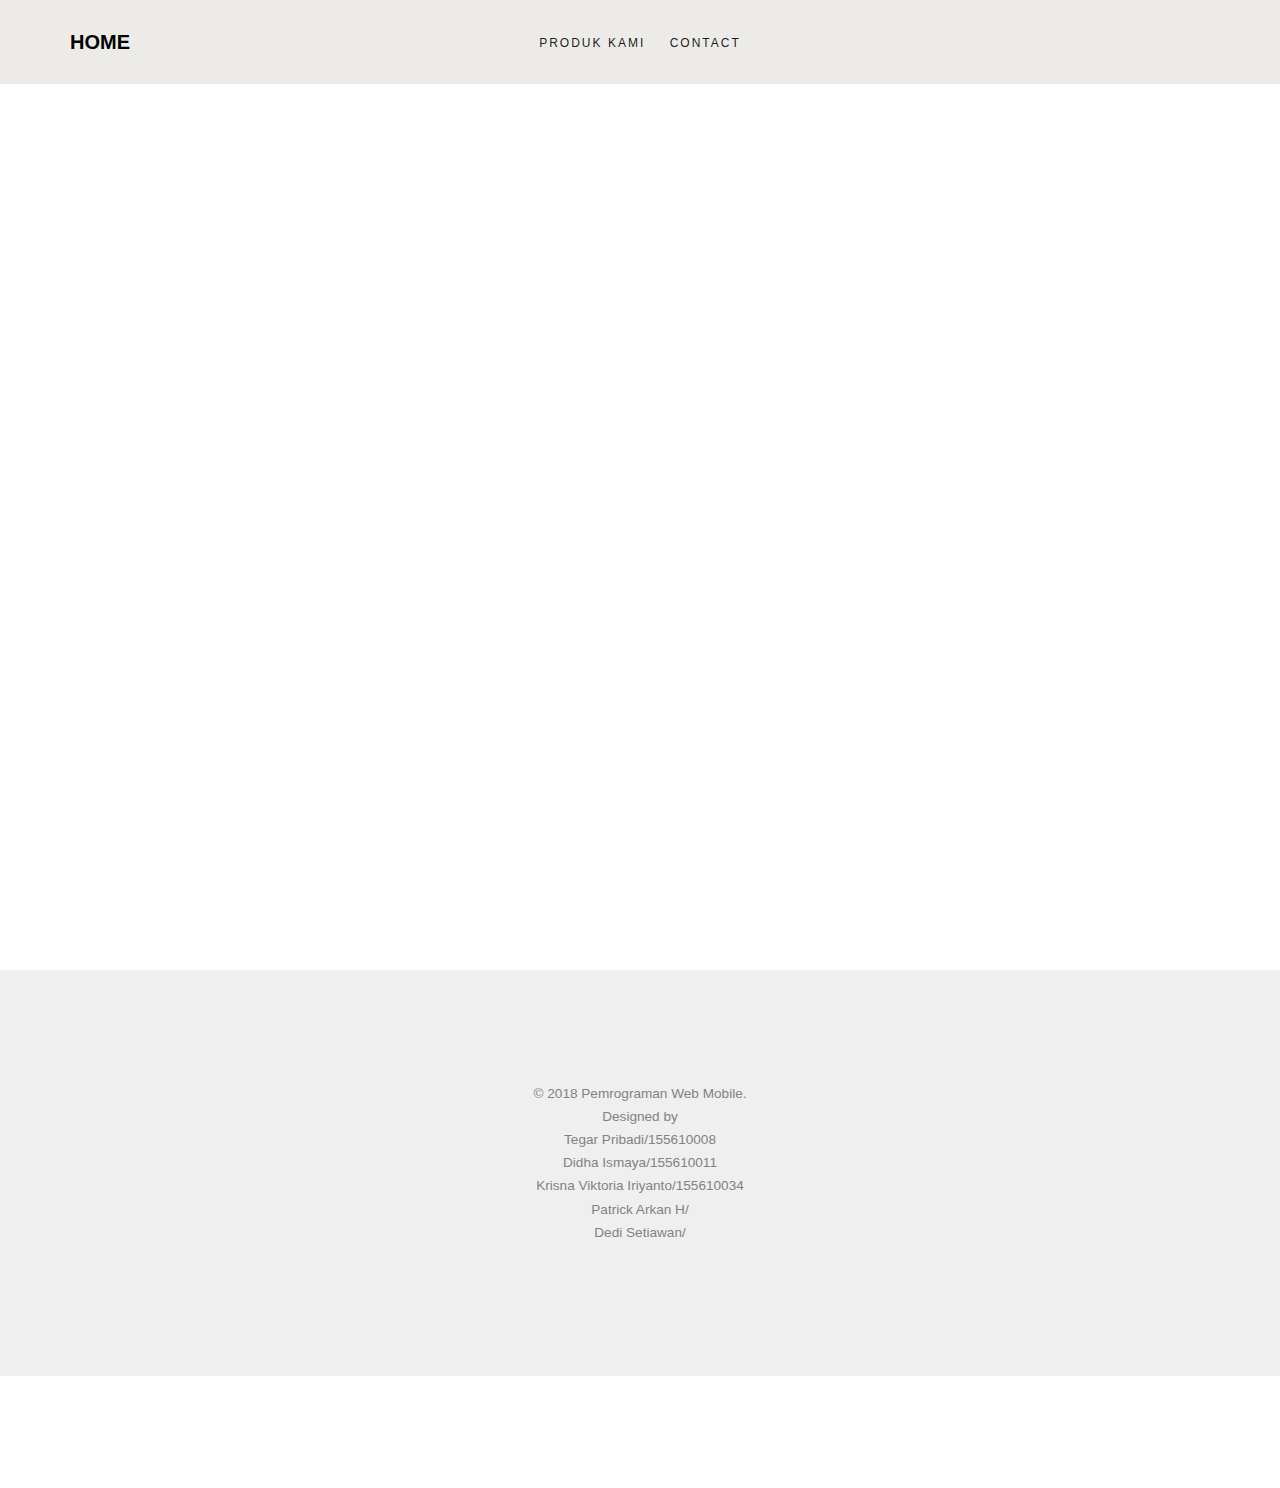
<file: index.html>
<!DOCTYPE HTML>
<html>
	<head>
	<meta charset="utf-8">
	<meta http-equiv="X-UA-Compatible" content="IE=edge">
	<title>Proyek Web Mobile</title>
	<meta name="viewport" content="width=device-width, initial-scale=1">
	<meta name="description" content="Free HTML5 Website Template by FreeHTML5.co" />
	<meta name="keywords" content="free website templates, free html5, free template, free bootstrap, free website template, html5, css3, mobile first, responsive" />
	<meta name="author" content="FreeHTML5.co" />

	
	<!-- Animate.css -->
	<link rel="stylesheet" href="css/animate.css">
	<!-- Icomoon Icon Fonts-->
	<link rel="stylesheet" href="css/icomoon.css">
	<!-- Bootstrap  -->
	<link rel="stylesheet" href="css/bootstrap.css">
	<!-- Theme style  -->
	<link rel="stylesheet" href="css/style.css">

	<!-- Modernizr JS -->
	<script src="js/modernizr-2.6.2.min.js"></script>
	<!-- FOR IE9 below -->
	<!--[if lt IE 9]>
	<script src="js/respond.min.js"></script>
	<![endif]-->

	</head>
	<body>
		
	<div class="fh5co-loader"></div>
	
	<div id="page">
	<nav class="fh5co-nav" role="navigation">
		<div class="container">
			<div class="fh5co-top-logo">
				<div id="fh5co-logo"><a href="index.html">HOME</a></div>
			</div>
			<div class="fh5co-top-menu menu-1 text-center">
				<ul>
					<li><a href="produk.html">Produk Kami</a></li>
					<li><a href="#">Contact</a></li>
				</ul>
			</div>
		
		</div>
	</nav>
	
	<div id="fh5co-work">
		<div class="container">
			<div class="row top-line animate-box">
				<div class="col-md-7 col-md-push-5 text-left intro">
					<h2>Selamat Datang Di Kerajinan Tangan.</h2>
					<!-- <h2>Shift is a Collection of a Beautiful &amp; Premium Themes.</h2> -->
				</div>
				
			</div>
			<div class="row">
				<div class="col-md-4 text-center animate-box">
					<a class="work" href="#">
						<div class="work-grid" style="background-image:url(images/11.jpg); width: 1150px; height: 500px; background-repeat:no-repeat;">
						<div style="background: rgba(0,0,0,0.2); width: 400px;">
								<font size=5 color="white">

								</div>
								</font>
							<div class="inner">
								<div class="desc">
							</div>
							</div>
						</div>
					</a>
				</div>
				
				
		</div>
	</div>
	
	
	<footer id="fh5co-footer" role="contentinfo">
		<div class="container">
			<div class="row copyright">
				<div class="col-md-12 text-center">
					<p>
						<small class="block">&copy; 2018 Pemrograman Web Mobile.</small> 
						<small class="block">Designed by  </br>
                                             Tegar Pribadi/155610008</br>
											 Didha Ismaya/155610011</br>
											 Krisna Viktoria Iriyanto/155610034</br>
											 Patrick Arkan H/</br>
											 Dedi Setiawan/</br>
						</small>
					</p>
					
					
				</div>
			</div>

		</div>
	</footer>
	</div>

	<div class="gototop js-top">
		<a href="#" class="js-gotop"><i class="icon-arrow-up"></i></a>
	</div>
		<!-- service-worker -->
	<script>
		navigator.serviceWorker.register('service-worker.js')
		.then(function() {
		console.log('Registered');
		})
		.catch(function(error) {
		console.log('Registration failed:', error);
		});
</script>
		<!-- end service-worker -->
	<!-- jQuery -->
	<script src="js/jquery.min.js"></script>
	<!-- jQuery Easing -->
	<script src="js/jquery.easing.1.3.js"></script>
	<!-- Bootstrap -->
	<script src="js/bootstrap.min.js"></script>
	<!-- Waypoints -->
	<script src="js/jquery.waypoints.min.js"></script>
	<!-- Main -->
	<script src="js/main.js"></script>
<script>
	
	if (!('serviceWorker' in navigator)) {
console.log('Service worker not supported');
return;
} n
avigator.serviceWorker.register('service-worker.js')
.then(function() {
console.log('Registered');
})
.catch(function(error) {
console.log('Registration failed:', error);
});
</script>
	</body>
</html>
</file>
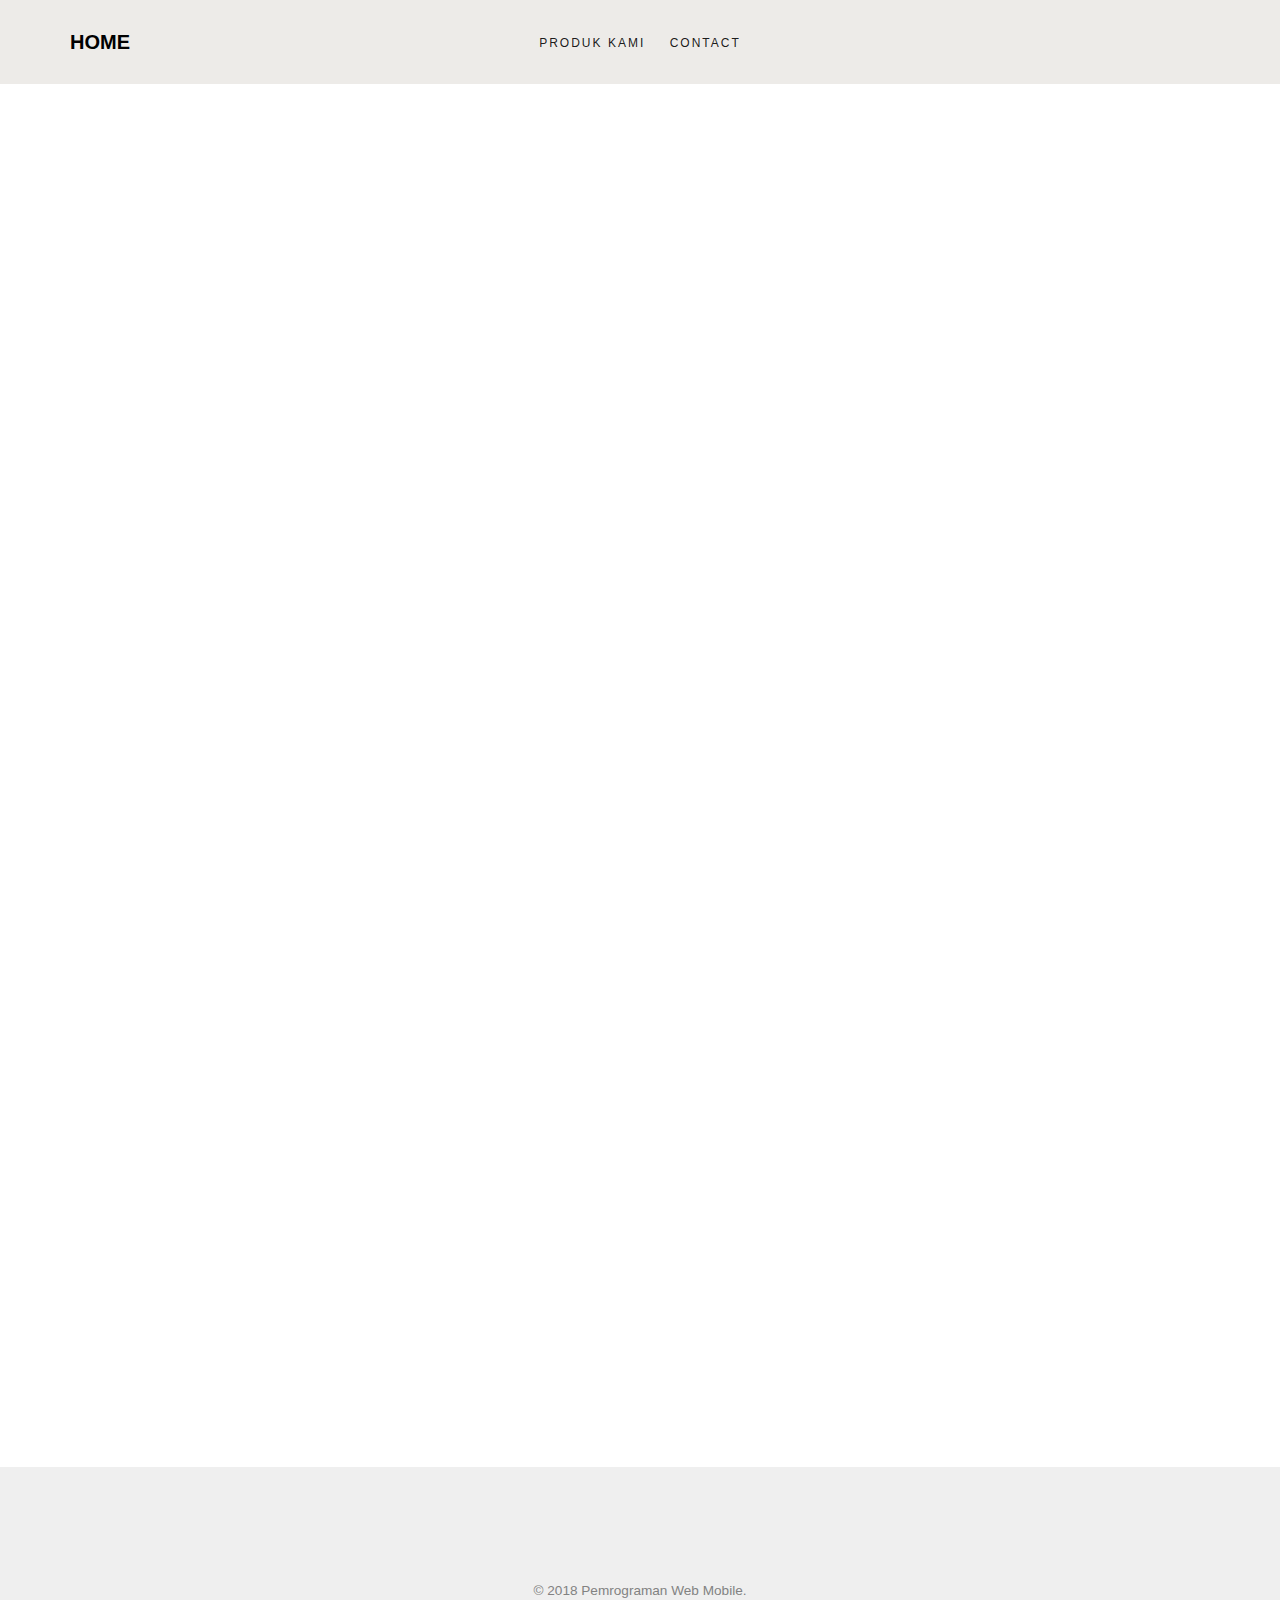
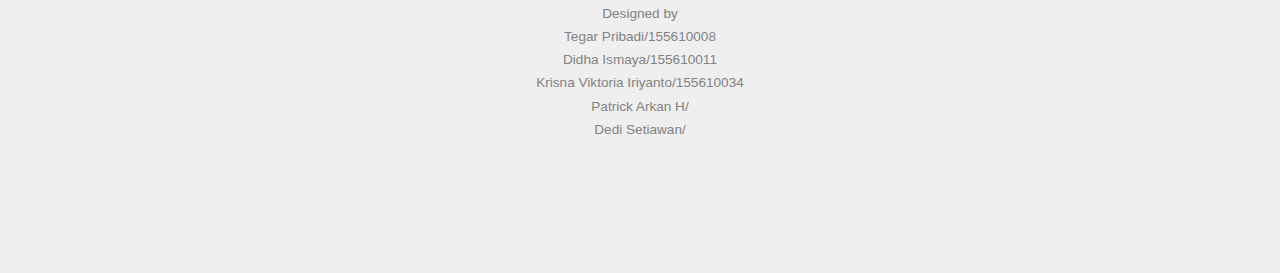
<file: produk.html>
<!DOCTYPE HTML>
<html>
	<head>
	<meta charset="utf-8">
	<meta http-equiv="X-UA-Compatible" content="IE=edge">
	<title>Proyek Web Mobile</title>
	<meta name="viewport" content="width=device-width, initial-scale=1">
	<meta name="description" content="Free HTML5 Website Template by FreeHTML5.co" />
	<meta name="keywords" content="free website templates, free html5, free template, free bootstrap, free website template, html5, css3, mobile first, responsive" />
	<meta name="author" content="FreeHTML5.co" />

	
	<!-- Animate.css -->
	<link rel="stylesheet" href="css/animate.css">
	<!-- Icomoon Icon Fonts-->
	<link rel="stylesheet" href="css/icomoon.css">
	<!-- Bootstrap  -->
	<link rel="stylesheet" href="css/bootstrap.css">
	<!-- Theme style  -->
	<link rel="stylesheet" href="css/style.css">

	<!-- Modernizr JS -->
	<script src="js/modernizr-2.6.2.min.js"></script>
	<!-- FOR IE9 below -->
	<!--[if lt IE 9]>
	<script src="js/respond.min.js"></script>
	<![endif]-->

	</head>
	<body>
		
	<div class="fh5co-loader"></div>
	
	<div id="page">
	<nav class="fh5co-nav" role="navigation">
		<div class="container">
			<div class="fh5co-top-logo">
				<div id="fh5co-logo"><a href="index.html">HOME</a></div>
			</div>
			<div class="fh5co-top-menu menu-1 text-center">
				<ul>
					<li><a href="#">Produk Kami</a></li>
					<li><a href="#">Contact</a></li>
				</ul>
			</div>
		
		</div>
	</nav>
	
	<div id="fh5co-work">
		<div class="container">
			<div class="row top-line animate-box">
				<div class="col-md-7 col-md-push-5 text-left intro">
					<h2>Produk Kami</h2>
					<!-- <h2>Shift is a Collection of a Beautiful &amp; Premium Themes.</h2> -->
				</div>
				
			</div>
			<div class="row">
				<div class="col-md-4 text-center animate-box">
					<a class="work" href="#">
						<div class="work-grid" style="background-image:url(images/11.jpg);">
							<div class="inner">
								<div class="desc">
							</div>
							</div>
						</div>
					</a>
				</div>
				<div class="col-md-4 text-center animate-box">
					<a class="work" href="#">
						<div class="work-grid" style="background-image:url(images/12.jpg);">
							<div class="inner">
								<div class="desc">
								</div>
							</div>
						</div>
					</a>
				</div>
				<div class="col-md-4 text-center animate-box">
					<a class="work" href="#">
						<div class="work-grid" style="background-image:url(images/13.jpg);">
							<div class="inner">
								<div class="desc">
								</div>
							</div>
						</div>
					</a>
				</div>
				<div class="col-md-4 text-center animate-box">
					<a class="work" href="#">
						<div class="work-grid" style="background-image:url(images/14.jpg);">
							<div class="inner">
								<div class="desc">
								</div>
							</div>
						</div>
					</a>
				</div>
				<div class="col-md-4 text-center animate-box">
					<a class="work" href="#">
						<div class="work-grid" style="background-image:url(images/15.jpg);">
							<div class="inner">
								<div class="desc">
								</div>
							</div>
						</div>
					</a>
				</div>
				<div class="col-md-4 text-center animate-box">
					<a class="work" href="#">
						<div class="work-grid" style="background-image:url(images/16.jpg);">
							<div class="inner">
								<div class="desc">
								</div>
							</div>
						</div>
					</a>
				</div>
				<div class="col-md-4 text-center animate-box">
					<a class="work" href="#">
						<div class="work-grid" style="background-image:url(images/17.jpg);">
							<div class="inner">
								<div class="desc">
								</div>
							</div>
						</div>
					</a>
				</div>
				<div class="col-md-4 text-center animate-box">
					<a class="work" href="#">
						<div class="work-grid" style="background-image:url(images/12.jpg);">
							<div class="inner">
								<div class="desc">		
								</div>
							</div>
						</div>
					</a>
				</div>
				<div class="col-md-4 text-center animate-box">
					<a class="work" href="#">
						<div class="work-grid" style="background-image:url(images/18.jpg);">
							<div class="inner">
								<div class="desc">
								</div>
							</div>
						</div>
					</a>
				</div>
			</div>
		</div>
	</div>
	
	
	<footer id="fh5co-footer" role="contentinfo">
		<div class="container">
			<div class="row copyright">
				<div class="col-md-12 text-center">
					<p>
						<small class="block">&copy; 2018 Pemrograman Web Mobile.</small> 
						<small class="block">Designed by  </br>
                                             Tegar Pribadi/155610008</br>
											 Didha Ismaya/155610011</br>
											 Krisna Viktoria Iriyanto/155610034</br>
											 Patrick Arkan H/</br>
											 Dedi Setiawan/</br>
						</small>
					</p>
					
					
				</div>
			</div>

		</div>
	</footer>
	</div>

	<div class="gototop js-top">
		<a href="#" class="js-gotop"><i class="icon-arrow-up"></i></a>
	</div>
	
	<!-- jQuery -->
	<script src="js/jquery.min.js"></script>
	<!-- jQuery Easing -->
	<script src="js/jquery.easing.1.3.js"></script>
	<!-- Bootstrap -->
	<script src="js/bootstrap.min.js"></script>
	<!-- Waypoints -->
	<script src="js/jquery.waypoints.min.js"></script>
	<!-- Main -->
	<script src="js/main.js"></script>

	</body>
</html>
</file>
<file: css/icomoon.css>
@font-face {
  font-family: 'icomoon';
  src:  url('../fonts/icomoon/icomoon.eot?6iuir');
  src:  url('../fonts/icomoon/icomoon.eot?6iuir#iefix') format('embedded-opentype'),
    url('../fonts/icomoon/icomoon.ttf?6iuir') format('truetype'),
    url('../fonts/icomoon/icomoon.woff?6iuir') format('woff'),
    url('../fonts/icomoon/icomoon.svg?6iuir#icomoon') format('svg');
  font-weight: normal;
  font-style: normal;
}

[class^="icon-"], [class*=" icon-"] {
  /* use !important to prevent issues with browser extensions that change fonts */
  font-family: 'icomoon' !important;
  speak: none;
  font-style: normal;
  font-weight: normal;
  font-variant: normal;
  text-transform: none;
  line-height: 1;

  /* Better Font Rendering =========== */
  -webkit-font-smoothing: antialiased;
  -moz-osx-font-smoothing: grayscale;
}

.icon-eye:before {
  content: "\e000";
}
.icon-paper-clip:before {
  content: "\e001";
}
.icon-mail:before {
  content: "\e002";
}
.icon-toggle:before {
  content: "\e003";
}
.icon-layout:before {
  content: "\e004";
}
.icon-link:before {
  content: "\e005";
}
.icon-bell:before {
  content: "\e006";
}
.icon-lock:before {
  content: "\e007";
}
.icon-unlock:before {
  content: "\e008";
}
.icon-ribbon:before {
  content: "\e009";
}
.icon-image:before {
  content: "\e010";
}
.icon-signal:before {
  content: "\e011";
}
.icon-target:before {
  content: "\e012";
}
.icon-clipboard:before {
  content: "\e013";
}
.icon-clock:before {
  content: "\e014";
}
.icon-watch:before {
  content: "\e015";
}
.icon-air-play:before {
  content: "\e016";
}
.icon-camera:before {
  content: "\e017";
}
.icon-video:before {
  content: "\e018";
}
.icon-disc:before {
  content: "\e019";
}
.icon-printer:before {
  content: "\e020";
}
.icon-monitor:before {
  content: "\e021";
}
.icon-server:before {
  content: "\e022";
}
.icon-cog:before {
  content: "\e023";
}
.icon-heart:before {
  content: "\e024";
}
.icon-paragraph:before {
  content: "\e025";
}
.icon-align-justify:before {
  content: "\e026";
}
.icon-align-left:before {
  content: "\e027";
}
.icon-align-center:before {
  content: "\e028";
}
.icon-align-right:before {
  content: "\e029";
}
.icon-book:before {
  content: "\e030";
}
.icon-layers:before {
  content: "\e031";
}
.icon-stack:before {
  content: "\e032";
}
.icon-stack-2:before {
  content: "\e033";
}
.icon-paper:before {
  content: "\e034";
}
.icon-paper-stack:before {
  content: "\e035";
}
.icon-search:before {
  content: "\e036";
}
.icon-zoom-in:before {
  content: "\e037";
}
.icon-zoom-out:before {
  content: "\e038";
}
.icon-reply:before {
  content: "\e039";
}
.icon-circle-plus:before {
  content: "\e040";
}
.icon-circle-minus:before {
  content: "\e041";
}
.icon-circle-check:before {
  content: "\e042";
}
.icon-circle-cross:before {
  content: "\e043";
}
.icon-square-plus:before {
  content: "\e044";
}
.icon-square-minus:before {
  content: "\e045";
}
.icon-square-check:before {
  content: "\e046";
}
.icon-square-cross:before {
  content: "\e047";
}
.icon-microphone:before {
  content: "\e048";
}
.icon-record:before {
  content: "\e049";
}
.icon-skip-back:before {
  content: "\e050";
}
.icon-rewind:before {
  content: "\e051";
}
.icon-play:before {
  content: "\e052";
}
.icon-pause:before {
  content: "\e053";
}
.icon-stop:before {
  content: "\e054";
}
.icon-fast-forward:before {
  content: "\e055";
}
.icon-skip-forward:before {
  content: "\e056";
}
.icon-shuffle:before {
  content: "\e057";
}
.icon-repeat:before {
  content: "\e058";
}
.icon-folder:before {
  content: "\e059";
}
.icon-umbrella:before {
  content: "\e060";
}
.icon-moon:before {
  content: "\e061";
}
.icon-thermometer:before {
  content: "\e062";
}
.icon-drop:before {
  content: "\e063";
}
.icon-sun:before {
  content: "\e064";
}
.icon-cloud:before {
  content: "\e065";
}
.icon-cloud-upload:before {
  content: "\e066";
}
.icon-cloud-download:before {
  content: "\e067";
}
.icon-upload:before {
  content: "\e068";
}
.icon-download:before {
  content: "\e069";
}
.icon-location:before {
  content: "\e070";
}
.icon-location-2:before {
  content: "\e071";
}
.icon-map:before {
  content: "\e072";
}
.icon-battery:before {
  content: "\e073";
}
.icon-head:before {
  content: "\e074";
}
.icon-briefcase:before {
  content: "\e075";
}
.icon-speech-bubble:before {
  content: "\e076";
}
.icon-anchor:before {
  content: "\e077";
}
.icon-globe:before {
  content: "\e078";
}
.icon-box:before {
  content: "\e079";
}
.icon-reload:before {
  content: "\e080";
}
.icon-share:before {
  content: "\e081";
}
.icon-marquee:before {
  content: "\e082";
}
.icon-marquee-plus:before {
  content: "\e083";
}
.icon-marquee-minus:before {
  content: "\e084";
}
.icon-tag:before {
  content: "\e085";
}
.icon-power:before {
  content: "\e086";
}
.icon-command:before {
  content: "\e087";
}
.icon-alt:before {
  content: "\e088";
}
.icon-esc:before {
  content: "\e089";
}
.icon-bar-graph:before {
  content: "\e090";
}
.icon-bar-graph-2:before {
  content: "\e091";
}
.icon-pie-graph:before {
  content: "\e092";
}
.icon-star:before {
  content: "\e093";
}
.icon-arrow-left:before {
  content: "\e094";
}
.icon-arrow-right:before {
  content: "\e095";
}
.icon-arrow-up:before {
  content: "\e096";
}
.icon-arrow-down:before {
  content: "\e097";
}
.icon-volume:before {
  content: "\e098";
}
.icon-mute:before {
  content: "\e099";
}
.icon-content-right:before {
  content: "\e100";
}
.icon-content-left:before {
  content: "\e101";
}
.icon-grid:before {
  content: "\e102";
}
.icon-grid-2:before {
  content: "\e103";
}
.icon-columns:before {
  content: "\e104";
}
.icon-loader:before {
  content: "\e105";
}
.icon-bag:before {
  content: "\e106";
}
.icon-ban:before {
  content: "\e107";
}
.icon-flag:before {
  content: "\e108";
}
.icon-trash:before {
  content: "\e109";
}
.icon-expand:before {
  content: "\e110";
}
.icon-contract:before {
  content: "\e111";
}
.icon-maximize:before {
  content: "\e112";
}
.icon-minimize:before {
  content: "\e113";
}
.icon-plus:before {
  content: "\e114";
}
.icon-minus:before {
  content: "\e115";
}
.icon-check:before {
  content: "\e116";
}
.icon-cross:before {
  content: "\e117";
}
.icon-move:before {
  content: "\e118";
}
.icon-delete:before {
  content: "\e119";
}
.icon-menu:before {
  content: "\e120";
}
.icon-archive:before {
  content: "\e121";
}
.icon-inbox:before {
  content: "\e122";
}
.icon-outbox:before {
  content: "\e123";
}
.icon-file:before {
  content: "\e124";
}
.icon-file-add:before {
  content: "\e125";
}
.icon-file-subtract:before {
  content: "\e126";
}
.icon-help:before {
  content: "\e127";
}
.icon-open:before {
  content: "\e128";
}
.icon-ellipsis:before {
  content: "\e129";
}
.icon-add-to-list:before {
  content: "\e900";
}
.icon-classic-computer:before {
  content: "\e901";
}
.icon-controller-fast-backward:before {
  content: "\e902";
}
.icon-creative-commons-attribution:before {
  content: "\e903";
}
.icon-creative-commons-noderivs:before {
  content: "\e904";
}
.icon-creative-commons-noncommercial-eu:before {
  content: "\e905";
}
.icon-creative-commons-noncommercial-us:before {
  content: "\e906";
}
.icon-creative-commons-public-domain:before {
  content: "\e907";
}
.icon-creative-commons-remix:before {
  content: "\e908";
}
.icon-creative-commons-share:before {
  content: "\e909";
}
.icon-creative-commons-sharealike:before {
  content: "\e90a";
}
.icon-creative-commons:before {
  content: "\e90b";
}
.icon-document-landscape:before {
  content: "\e90c";
}
.icon-remove-user:before {
  content: "\e90d";
}
.icon-warning:before {
  content: "\e90e";
}
.icon-arrow-bold-down:before {
  content: "\e90f";
}
.icon-arrow-bold-left:before {
  content: "\e910";
}
.icon-arrow-bold-right:before {
  content: "\e911";
}
.icon-arrow-bold-up:before {
  content: "\e912";
}
.icon-arrow-down2:before {
  content: "\e913";
}
.icon-arrow-left2:before {
  content: "\e914";
}
.icon-arrow-long-down:before {
  content: "\e915";
}
.icon-arrow-long-left:before {
  content: "\e916";
}
.icon-arrow-long-right:before {
  content: "\e917";
}
.icon-arrow-long-up:before {
  content: "\e918";
}
.icon-arrow-right2:before {
  content: "\e919";
}
.icon-arrow-up2:before {
  content: "\e91a";
}
.icon-arrow-with-circle-down:before {
  content: "\e91b";
}
.icon-arrow-with-circle-left:before {
  content: "\e91c";
}
.icon-arrow-with-circle-right:before {
  content: "\e91d";
}
.icon-arrow-with-circle-up:before {
  content: "\e91e";
}
.icon-bookmark:before {
  content: "\e91f";
}
.icon-bookmarks:before {
  content: "\e920";
}
.icon-chevron-down:before {
  content: "\e921";
}
.icon-chevron-left:before {
  content: "\e922";
}
.icon-chevron-right:before {
  content: "\e923";
}
.icon-chevron-small-down:before {
  content: "\e924";
}
.icon-chevron-small-left:before {
  content: "\e925";
}
.icon-chevron-small-right:before {
  content: "\e926";
}
.icon-chevron-small-up:before {
  content: "\e927";
}
.icon-chevron-thin-down:before {
  content: "\e928";
}
.icon-chevron-thin-left:before {
  content: "\e929";
}
.icon-chevron-thin-right:before {
  content: "\e92a";
}
.icon-chevron-thin-up:before {
  content: "\e92b";
}
.icon-chevron-up:before {
  content: "\e92c";
}
.icon-chevron-with-circle-down:before {
  content: "\e92d";
}
.icon-chevron-with-circle-left:before {
  content: "\e92e";
}
.icon-chevron-with-circle-right:before {
  content: "\e92f";
}
.icon-chevron-with-circle-up:before {
  content: "\e930";
}
.icon-cloud2:before {
  content: "\e931";
}
.icon-controller-fast-forward:before {
  content: "\e932";
}
.icon-controller-jump-to-start:before {
  content: "\e933";
}
.icon-controller-next:before {
  content: "\e934";
}
.icon-controller-paus:before {
  content: "\e935";
}
.icon-controller-play:before {
  content: "\e936";
}
.icon-controller-record:before {
  content: "\e937";
}
.icon-controller-stop:before {
  content: "\e938";
}
.icon-controller-volume:before {
  content: "\e939";
}
.icon-dot-single:before {
  content: "\e93a";
}
.icon-dots-three-horizontal:before {
  content: "\e93b";
}
.icon-dots-three-vertical:before {
  content: "\e93c";
}
.icon-dots-two-horizontal:before {
  content: "\e93d";
}
.icon-dots-two-vertical:before {
  content: "\e93e";
}
.icon-download2:before {
  content: "\e93f";
}
.icon-emoji-flirt:before {
  content: "\e940";
}
.icon-flow-branch:before {
  content: "\e941";
}
.icon-flow-cascade:before {
  content: "\e942";
}
.icon-flow-line:before {
  content: "\e943";
}
.icon-flow-parallel:before {
  content: "\e944";
}
.icon-flow-tree:before {
  content: "\e945";
}
.icon-install:before {
  content: "\e946";
}
.icon-layers2:before {
  content: "\e947";
}
.icon-open-book:before {
  content: "\e948";
}
.icon-resize-100:before {
  content: "\e949";
}
.icon-resize-full-screen:before {
  content: "\e94a";
}
.icon-save:before {
  content: "\e94b";
}
.icon-select-arrows:before {
  content: "\e94c";
}
.icon-sound-mute:before {
  content: "\e94d";
}
.icon-sound:before {
  content: "\e94e";
}
.icon-trash2:before {
  content: "\e94f";
}
.icon-triangle-down:before {
  content: "\e950";
}
.icon-triangle-left:before {
  content: "\e951";
}
.icon-triangle-right:before {
  content: "\e952";
}
.icon-triangle-up:before {
  content: "\e953";
}
.icon-uninstall:before {
  content: "\e954";
}
.icon-upload-to-cloud:before {
  content: "\e955";
}
.icon-upload2:before {
  content: "\e956";
}
.icon-add-user:before {
  content: "\e957";
}
.icon-address:before {
  content: "\e958";
}
.icon-adjust:before {
  content: "\e959";
}
.icon-air:before {
  content: "\e95a";
}
.icon-aircraft-landing:before {
  content: "\e95b";
}
.icon-aircraft-take-off:before {
  content: "\e95c";
}
.icon-aircraft:before {
  content: "\e95d";
}
.icon-align-bottom:before {
  content: "\e95e";
}
.icon-align-horizontal-middle:before {
  content: "\e95f";
}
.icon-align-left2:before {
  content: "\e960";
}
.icon-align-right2:before {
  content: "\e961";
}
.icon-align-top:before {
  content: "\e962";
}
.icon-align-vertical-middle:before {
  content: "\e963";
}
.icon-archive2:before {
  content: "\e964";
}
.icon-area-graph:before {
  content: "\e965";
}
.icon-attachment:before {
  content: "\e966";
}
.icon-awareness-ribbon:before {
  content: "\e967";
}
.icon-back-in-time:before {
  content: "\e968";
}
.icon-back:before {
  content: "\e969";
}
.icon-bar-graph2:before {
  content: "\e96a";
}
.icon-battery2:before {
  content: "\e96b";
}
.icon-beamed-note:before {
  content: "\e96c";
}
.icon-bell2:before {
  content: "\e96d";
}
.icon-blackboard:before {
  content: "\e96e";
}
.icon-block:before {
  content: "\e96f";
}
.icon-book2:before {
  content: "\e970";
}
.icon-bowl:before {
  content: "\e971";
}
.icon-box2:before {
  content: "\e972";
}
.icon-briefcase2:before {
  content: "\e973";
}
.icon-browser:before {
  content: "\e974";
}
.icon-brush:before {
  content: "\e975";
}
.icon-bucket:before {
  content: "\e976";
}
.icon-cake:before {
  content: "\e977";
}
.icon-calculator:before {
  content: "\e978";
}
.icon-calendar:before {
  content: "\e979";
}
.icon-camera2:before {
  content: "\e97a";
}
.icon-ccw:before {
  content: "\e97b";
}
.icon-chat:before {
  content: "\e97c";
}
.icon-check2:before {
  content: "\e97d";
}
.icon-circle-with-cross:before {
  content: "\e97e";
}
.icon-circle-with-minus:before {
  content: "\e97f";
}
.icon-circle-with-plus:before {
  content: "\e980";
}
.icon-circle:before {
  content: "\e981";
}
.icon-circular-graph:before {
  content: "\e982";
}
.icon-clapperboard:before {
  content: "\e983";
}
.icon-clipboard2:before {
  content: "\e984";
}
.icon-clock2:before {
  content: "\e985";
}
.icon-code:before {
  content: "\e986";
}
.icon-cog2:before {
  content: "\e987";
}
.icon-colours:before {
  content: "\e988";
}
.icon-compass:before {
  content: "\e989";
}
.icon-copy:before {
  content: "\e98a";
}
.icon-credit-card:before {
  content: "\e98b";
}
.icon-credit:before {
  content: "\e98c";
}
.icon-cross2:before {
  content: "\e98d";
}
.icon-cup:before {
  content: "\e98e";
}
.icon-cw:before {
  content: "\e98f";
}
.icon-cycle:before {
  content: "\e990";
}
.icon-database:before {
  content: "\e991";
}
.icon-dial-pad:before {
  content: "\e992";
}
.icon-direction:before {
  content: "\e993";
}
.icon-document:before {
  content: "\e994";
}
.icon-documents:before {
  content: "\e995";
}
.icon-drink:before {
  content: "\e996";
}
.icon-drive:before {
  content: "\e997";
}
.icon-drop2:before {
  content: "\e998";
}
.icon-edit:before {
  content: "\e999";
}
.icon-email:before {
  content: "\e99a";
}
.icon-emoji-happy:before {
  content: "\e99b";
}
.icon-emoji-neutral:before {
  content: "\e99c";
}
.icon-emoji-sad:before {
  content: "\e99d";
}
.icon-erase:before {
  content: "\e99e";
}
.icon-eraser:before {
  content: "\e99f";
}
.icon-export:before {
  content: "\e9a0";
}
.icon-eye2:before {
  content: "\e9a1";
}
.icon-feather:before {
  content: "\e9a2";
}
.icon-flag2:before {
  content: "\e9a3";
}
.icon-flash:before {
  content: "\e9a4";
}
.icon-flashlight:before {
  content: "\e9a5";
}
.icon-flat-brush:before {
  content: "\e9a6";
}
.icon-folder-images:before {
  content: "\e9a7";
}
.icon-folder-music:before {
  content: "\e9a8";
}
.icon-folder-video:before {
  content: "\e9a9";
}
.icon-folder2:before {
  content: "\e9aa";
}
.icon-forward:before {
  content: "\e9ab";
}
.icon-funnel:before {
  content: "\e9ac";
}
.icon-game-controller:before {
  content: "\e9ad";
}
.icon-gauge:before {
  content: "\e9ae";
}
.icon-globe2:before {
  content: "\e9af";
}
.icon-graduation-cap:before {
  content: "\e9b0";
}
.icon-grid2:before {
  content: "\e9b1";
}
.icon-hair-cross:before {
  content: "\e9b2";
}
.icon-hand:before {
  content: "\e9b3";
}
.icon-heart-outlined:before {
  content: "\e9b4";
}
.icon-heart2:before {
  content: "\e9b5";
}
.icon-help-with-circle:before {
  content: "\e9b6";
}
.icon-help2:before {
  content: "\e9b7";
}
.icon-home:before {
  content: "\e9b8";
}
.icon-hour-glass:before {
  content: "\e9b9";
}
.icon-image-inverted:before {
  content: "\e9ba";
}
.icon-image2:before {
  content: "\e9bb";
}
.icon-images:before {
  content: "\e9bc";
}
.icon-inbox2:before {
  content: "\e9bd";
}
.icon-infinity:before {
  content: "\e9be";
}
.icon-info-with-circle:before {
  content: "\e9bf";
}
.icon-info:before {
  content: "\e9c0";
}
.icon-key:before {
  content: "\e9c1";
}
.icon-keyboard:before {
  content: "\e9c2";
}
.icon-lab-flask:before {
  content: "\e9c3";
}
.icon-landline:before {
  content: "\e9c4";
}
.icon-language:before {
  content: "\e9c5";
}
.icon-laptop:before {
  content: "\e9c6";
}
.icon-leaf:before {
  content: "\e9c7";
}
.icon-level-down:before {
  content: "\e9c8";
}
.icon-level-up:before {
  content: "\e9c9";
}
.icon-lifebuoy:before {
  content: "\e9ca";
}
.icon-light-bulb:before {
  content: "\e9cb";
}
.icon-light-down:before {
  content: "\e9cc";
}
.icon-light-up:before {
  content: "\e9cd";
}
.icon-line-graph:before {
  content: "\e9ce";
}
.icon-link2:before {
  content: "\e9cf";
}
.icon-list:before {
  content: "\e9d0";
}
.icon-location-pin:before {
  content: "\e9d1";
}
.icon-location2:before {
  content: "\e9d2";
}
.icon-lock-open:before {
  content: "\e9d3";
}
.icon-lock2:before {
  content: "\e9d4";
}
.icon-log-out:before {
  content: "\e9d5";
}
.icon-login:before {
  content: "\e9d6";
}
.icon-loop:before {
  content: "\e9d7";
}
.icon-magnet:before {
  content: "\e9d8";
}
.icon-magnifying-glass:before {
  content: "\e9d9";
}
.icon-mail2:before {
  content: "\e9da";
}
.icon-man:before {
  content: "\e9db";
}
.icon-map2:before {
  content: "\e9dc";
}
.icon-mask:before {
  content: "\e9dd";
}
.icon-medal:before {
  content: "\e9de";
}
.icon-megaphone:before {
  content: "\e9df";
}
.icon-menu2:before {
  content: "\e9e0";
}
.icon-message:before {
  content: "\e9e1";
}
.icon-mic:before {
  content: "\e9e2";
}
.icon-minus2:before {
  content: "\e9e3";
}
.icon-mobile:before {
  content: "\e9e4";
}
.icon-modern-mic:before {
  content: "\e9e5";
}
.icon-moon2:before {
  content: "\e9e6";
}
.icon-mouse:before {
  content: "\e9e7";
}
.icon-music:before {
  content: "\e9e8";
}
.icon-network:before {
  content: "\e9e9";
}
.icon-new-message:before {
  content: "\e9ea";
}
.icon-new:before {
  content: "\e9eb";
}
.icon-news:before {
  content: "\e9ec";
}
.icon-note:before {
  content: "\e9ed";
}
.icon-notification:before {
  content: "\e9ee";
}
.icon-old-mobile:before {
  content: "\e9ef";
}
.icon-old-phone:before {
  content: "\e9f0";
}
.icon-palette:before {
  content: "\e9f1";
}
.icon-paper-plane:before {
  content: "\e9f2";
}
.icon-pencil:before {
  content: "\e9f3";
}
.icon-phone:before {
  content: "\e9f4";
}
.icon-pie-chart:before {
  content: "\e9f5";
}
.icon-pin:before {
  content: "\e9f6";
}
.icon-plus2:before {
  content: "\e9f7";
}
.icon-popup:before {
  content: "\e9f8";
}
.icon-power-plug:before {
  content: "\e9f9";
}
.icon-price-ribbon:before {
  content: "\e9fa";
}
.icon-price-tag:before {
  content: "\e9fb";
}
.icon-print:before {
  content: "\e9fc";
}
.icon-progress-empty:before {
  content: "\e9fd";
}
.icon-progress-full:before {
  content: "\e9fe";
}
.icon-progress-one:before {
  content: "\e9ff";
}
.icon-progress-two:before {
  content: "\ea00";
}
.icon-publish:before {
  content: "\ea01";
}
.icon-quote:before {
  content: "\ea02";
}
.icon-radio:before {
  content: "\ea03";
}
.icon-reply-all:before {
  content: "\ea04";
}
.icon-reply2:before {
  content: "\ea05";
}
.icon-retweet:before {
  content: "\ea06";
}
.icon-rocket:before {
  content: "\ea07";
}
.icon-round-brush:before {
  content: "\ea08";
}
.icon-rss:before {
  content: "\ea09";
}
.icon-ruler:before {
  content: "\ea0a";
}
.icon-scissors:before {
  content: "\ea0b";
}
.icon-share-alternitive:before {
  content: "\ea0c";
}
.icon-share2:before {
  content: "\ea0d";
}
.icon-shareable:before {
  content: "\ea0e";
}
.icon-shield:before {
  content: "\ea0f";
}
.icon-shop:before {
  content: "\ea10";
}
.icon-shopping-bag:before {
  content: "\ea11";
}
.icon-shopping-basket:before {
  content: "\ea12";
}
.icon-shopping-cart:before {
  content: "\ea13";
}
.icon-shuffle2:before {
  content: "\ea14";
}
.icon-signal2:before {
  content: "\ea15";
}
.icon-sound-mix:before {
  content: "\ea16";
}
.icon-sports-club:before {
  content: "\ea17";
}
.icon-spreadsheet:before {
  content: "\ea18";
}
.icon-squared-cross:before {
  content: "\ea19";
}
.icon-squared-minus:before {
  content: "\ea1a";
}
.icon-squared-plus:before {
  content: "\ea1b";
}
.icon-star-outlined:before {
  content: "\ea1c";
}
.icon-star2:before {
  content: "\ea1d";
}
.icon-stopwatch:before {
  content: "\ea1e";
}
.icon-suitcase:before {
  content: "\ea1f";
}
.icon-swap:before {
  content: "\ea20";
}
.icon-sweden:before {
  content: "\ea21";
}
.icon-switch:before {
  content: "\ea22";
}
.icon-tablet:before {
  content: "\ea23";
}
.icon-tag2:before {
  content: "\ea24";
}
.icon-text-document-inverted:before {
  content: "\ea25";
}
.icon-text-document:before {
  content: "\ea26";
}
.icon-text:before {
  content: "\ea27";
}
.icon-thermometer2:before {
  content: "\ea28";
}
.icon-thumbs-down:before {
  content: "\ea29";
}
.icon-thumbs-up:before {
  content: "\ea2a";
}
.icon-thunder-cloud:before {
  content: "\ea2b";
}
.icon-ticket:before {
  content: "\ea2c";
}
.icon-time-slot:before {
  content: "\ea2d";
}
.icon-tools:before {
  content: "\ea2e";
}
.icon-traffic-cone:before {
  content: "\ea2f";
}
.icon-tree:before {
  content: "\ea30";
}
.icon-trophy:before {
  content: "\ea31";
}
.icon-tv:before {
  content: "\ea32";
}
.icon-typing:before {
  content: "\ea33";
}
.icon-unread:before {
  content: "\ea34";
}
.icon-untag:before {
  content: "\ea35";
}
.icon-user:before {
  content: "\ea36";
}
.icon-users:before {
  content: "\ea37";
}
.icon-v-card:before {
  content: "\ea38";
}
.icon-video2:before {
  content: "\ea39";
}
.icon-vinyl:before {
  content: "\ea3a";
}
.icon-voicemail:before {
  content: "\ea3b";
}
.icon-wallet:before {
  content: "\ea3c";
}
.icon-water:before {
  content: "\ea3d";
}
.icon-px-with-circle:before {
  content: "\ea3e";
}
.icon-px:before {
  content: "\ea3f";
}
.icon-basecamp:before {
  content: "\ea40";
}
.icon-behance:before {
  content: "\ea41";
}
.icon-creative-cloud:before {
  content: "\ea42";
}
.icon-dropbox:before {
  content: "\ea43";
}
.icon-evernote:before {
  content: "\ea44";
}
.icon-flattr:before {
  content: "\ea45";
}
.icon-foursquare:before {
  content: "\ea46";
}
.icon-google-drive:before {
  content: "\ea47";
}
.icon-google-hangouts:before {
  content: "\ea48";
}
.icon-grooveshark:before {
  content: "\ea49";
}
.icon-icloud:before {
  content: "\ea4a";
}
.icon-mixi:before {
  content: "\ea4b";
}
.icon-onedrive:before {
  content: "\ea4c";
}
.icon-paypal:before {
  content: "\ea4d";
}
.icon-picasa:before {
  content: "\ea4e";
}
.icon-qq:before {
  content: "\ea4f";
}
.icon-rdio-with-circle:before {
  content: "\ea50";
}
.icon-renren:before {
  content: "\ea51";
}
.icon-scribd:before {
  content: "\ea52";
}
.icon-sina-weibo:before {
  content: "\ea53";
}
.icon-skype-with-circle:before {
  content: "\ea54";
}
.icon-skype:before {
  content: "\ea55";
}
.icon-slideshare:before {
  content: "\ea56";
}
.icon-smashing:before {
  content: "\ea57";
}
.icon-soundcloud:before {
  content: "\ea58";
}
.icon-spotify-with-circle:before {
  content: "\ea59";
}
.icon-spotify:before {
  content: "\ea5a";
}
.icon-swarm:before {
  content: "\ea5b";
}
.icon-vine-with-circle:before {
  content: "\ea5c";
}
.icon-vine:before {
  content: "\ea5d";
}
.icon-vk-alternitive:before {
  content: "\ea5e";
}
.icon-vk-with-circle:before {
  content: "\ea5f";
}
.icon-vk:before {
  content: "\ea60";
}
.icon-xing-with-circle:before {
  content: "\ea61";
}
.icon-xing:before {
  content: "\ea62";
}
.icon-yelp:before {
  content: "\ea63";
}
.icon-dribbble-with-circle:before {
  content: "\ea64";
}
.icon-dribbble:before {
  content: "\ea65";
}
.icon-facebook-with-circle:before {
  content: "\ea66";
}
.icon-facebook:before {
  content: "\ea67";
}
.icon-flickr-with-circle:before {
  content: "\ea68";
}
.icon-flickr:before {
  content: "\ea69";
}
.icon-github-with-circle:before {
  content: "\ea6a";
}
.icon-github:before {
  content: "\ea6b";
}
.icon-google-with-circle:before {
  content: "\ea6c";
}
.icon-google:before {
  content: "\ea6d";
}
.icon-instagram-with-circle:before {
  content: "\ea6e";
}
.icon-instagram:before {
  content: "\ea6f";
}
.icon-lastfm-with-circle:before {
  content: "\ea70";
}
.icon-lastfm:before {
  content: "\ea71";
}
.icon-linkedin-with-circle:before {
  content: "\ea72";
}
.icon-linkedin:before {
  content: "\ea73";
}
.icon-pinterest-with-circle:before {
  content: "\ea74";
}
.icon-pinterest:before {
  content: "\ea75";
}
.icon-rdio:before {
  content: "\ea76";
}
.icon-stumbleupon-with-circle:before {
  content: "\ea77";
}
.icon-stumbleupon:before {
  content: "\ea78";
}
.icon-tumblr-with-circle:before {
  content: "\ea79";
}
.icon-tumblr:before {
  content: "\ea7a";
}
.icon-twitter-with-circle:before {
  content: "\ea7b";
}
.icon-twitter:before {
  content: "\ea7c";
}
.icon-vimeo-with-circle:before {
  content: "\ea7d";
}
.icon-vimeo:before {
  content: "\ea7e";
}
.icon-youtube-with-circle:before {
  content: "\ea7f";
}
.icon-youtube:before {
  content: "\ea80";
}
</file>
<file: css/style.css>
@font-face {
  font-family: 'icomoon';
  src: url("../fonts/icomoon/icomoon.eot?srf3rx");
  src: url("../fonts/icomoon/icomoon.eot?srf3rx#iefix") format("embedded-opentype"), url("../fonts/icomoon/icomoon.ttf?srf3rx") format("truetype"), url("../fonts/icomoon/icomoon.woff?srf3rx") format("woff"), url("../fonts/icomoon/icomoon.svg?srf3rx#icomoon") format("svg");
  font-weight: normal;
  font-style: normal;
}
/* =======================================================
*
* 	Template Style 
*
* ======================================================= */

body {
  font-family: "Montserrat", Arial, sans-serif;
  font-weight: 300;
  font-size: 16px;
  line-height: 1.7;
  color: #828282;
  background: #fff;
}

#page {
  position: relative;
  overflow-x: hidden;
  width: 100%;
  height: 100%;
  padding-top: 6em !important;
  -webkit-transition: 0.5s;
  -o-transition: 0.5s;
  transition: 0.5s;
}
.offcanvas #page {
  overflow: hidden;
  position: absolute;
}
.offcanvas #page:after {
  -webkit-transition: 2s;
  -o-transition: 2s;
  transition: 2s;
  position: absolute;
  top: 0;
  right: 0;
  bottom: 0;
  left: 0;
  z-index: 101;
  background: rgba(0, 0, 0, 0.7);
  content: "";
}

a {
  color: #cabcab;
  -webkit-transition: 0.5s;
  -o-transition: 0.5s;
  transition: 0.5s;
}
a:hover, a:active, a:focus {
  color: #cabcab;
  outline: none;
  text-decoration: none;
}

p {
  margin-bottom: 20px;
}

h1, h2, h3, h4, h5, h6, figure {
  color: #000;
  font-family: "Montserrat", Arial, sans-serif;
  font-weight: 400;
  margin: 0 0 20px 0;
}

::-webkit-selection {
  color: #fff;
  background: #cabcab;
}

::-moz-selection {
  color: #fff;
  background: #cabcab;
}

::selection {
  color: #fff;
  background: #cabcab;
}

.fh5co-nav {
  position: fixed;
  top: 0;
  left: 0;
  right: 0;
  padding: 25px 0;
  z-index: 1;
  background: #edebe8;
}
@media screen and (max-width: 768px) {
  .fh5co-nav {
    padding: 20px 0;
  }
}
.fh5co-nav .fh5co-top-logo,
.fh5co-nav .fh5co-top-menu,
.fh5co-nav .fh5co-top-social {
  float: left;
}
.fh5co-nav .fh5co-top-logo {
  width: 20%;
}
.fh5co-nav .fh5co-top-menu {
  width: 60%;
}
.fh5co-nav .fh5co-top-social {
  width: 20%;
}
.fh5co-nav #fh5co-logo {
  font-size: 20px;
  margin: 0;
  padding: 0;
  text-transform: uppercase;
  font-weight: bold;
  font-family: "Montserrat", Arial, sans-serif;
}
.fh5co-nav .fh5co-social {
  margin: 3px 0 0 0;
  padding: 0;
}
.fh5co-nav .fh5co-social li {
  padding: 0;
  margin: 0;
}
.fh5co-nav .fh5co-social li a {
  font-size: 20px;
  color: rgba(0, 0, 0, 0.4);
}
.fh5co-nav a {
  padding: 5px 0;
  color: #000;
}
@media screen and (max-width: 768px) {
  .fh5co-nav .menu-1, .fh5co-nav .menu-2 {
    display: none;
  }
}
.fh5co-nav .menu-2 li.search {
  float: left;
  width: 83%;
  -webkit-transition: 0.3s;
  -o-transition: 0.3s;
  transition: 0.3s;
  padding: 0;
  margin: -5px 0 0 0;
}
.fh5co-nav .menu-2 li input[type=text] {
  padding: 6px 10px;
  width: 40%;
  border: none;
  float: right;
  font-size: 13px;
  margin-top: 4px;
  background: transparent;
  -webkit-transition: 0.3s;
  -o-transition: 0.3s;
  transition: 0.3s;
}
.fh5co-nav .menu-2 li input[type=text]:focus {
  width: 100%;
  outline: none;
  border-bottom: 1px solid rgba(0, 0, 0, 0.1);
}
.fh5co-nav .menu-2 li button {
  margin-top: 4px;
  padding: 5px;
  background: transparent;
  border: none;
}
.fh5co-nav .menu-2 li button i {
  color: rgba(0, 0, 0, 0.5);
}
.fh5co-nav .menu-2 li button:hover, .fh5co-nav .menu-2 li button:focus {
  background: transparent !important;
}
.fh5co-nav .menu-2 li button:hover i, .fh5co-nav .menu-2 li button:focus i {
  color: black;
}
.fh5co-nav ul {
  padding: 0;
  margin: 3px 0 0 0;
}
.fh5co-nav ul li {
  padding: 0;
  margin: 0;
  list-style: none;
  display: inline-block;
  font-family: "Montserrat", Arial, sans-serif;
}
.fh5co-nav ul li a {
  text-transform: uppercase;
  letter-spacing: 2px;
  font-size: 12px;
  padding: 30px 10px;
  color: rgba(0, 0, 0, 0.9);
  -webkit-transition: 0.5s;
  -o-transition: 0.5s;
  transition: 0.5s;
}
.fh5co-nav ul li a:hover, .fh5co-nav ul li a:focus, .fh5co-nav ul li a:active {
  color: black;
}
.fh5co-nav ul li.has-dropdown {
  position: relative;
}
.fh5co-nav ul li.has-dropdown .dropdown {
  width: 150px;
  -webkit-box-shadow: 0px 5px 10px -2px rgba(0, 0, 0, 0.55);
  -moz-box-shadow: 0px 5px 10px -2px rgba(0, 0, 0, 0.55);
  box-shadow: 0px 5px 10px -2px rgba(0, 0, 0, 0.55);
  z-index: 1002;
  visibility: hidden;
  opacity: 0;
  position: absolute;
  top: 40px;
  left: 0;
  text-align: left;
  background: #000;
  padding: 20px;
  -webkit-border-radius: 4px;
  -moz-border-radius: 4px;
  -ms-border-radius: 4px;
  border-radius: 4px;
  -webkit-transition: 0s;
  -o-transition: 0s;
  transition: 0s;
}
.fh5co-nav ul li.has-dropdown .dropdown:before {
  bottom: 100%;
  left: 40px;
  border: solid transparent;
  content: " ";
  height: 0;
  width: 0;
  position: absolute;
  pointer-events: none;
  border-bottom-color: #000;
  border-width: 8px;
  margin-left: -8px;
}
.fh5co-nav ul li.has-dropdown .dropdown li {
  display: block;
  margin-bottom: 7px;
}
.fh5co-nav ul li.has-dropdown .dropdown li:last-child {
  margin-bottom: 0;
}
.fh5co-nav ul li.has-dropdown .dropdown li a {
  padding: 2px 0;
  display: block;
  color: #999999;
  line-height: 1.2;
  text-transform: none;
  letter-spacing: 0px;
  font-size: 15px;
}
.fh5co-nav ul li.has-dropdown .dropdown li a:hover {
  color: #fff;
}
.fh5co-nav ul li.has-dropdown:hover a, .fh5co-nav ul li.has-dropdown:focus a {
  color: #000;
}
.fh5co-nav ul li.active > a {
  color: #cabcab !important;
}
.fh5co-nav ul li .form-group {
  border: 1px solid red;
  width: 100%;
}

.about-content {
  margin-bottom: 7em;
}
.about-content img {
  border: 1px solid rgba(0, 0, 0, 0.05);
  padding: 10px;
}
.about-content .desc {
  margin-bottom: 3em;
}

.fh5co-staff {
  text-align: center;
  margin-bottom: 30px;
}
.fh5co-staff img {
  width: 170px;
  margin-bottom: 20px;
  -webkit-border-radius: 50%;
  -moz-border-radius: 50%;
  -ms-border-radius: 50%;
  border-radius: 50%;
}
.fh5co-staff h3 {
  font-size: 24px;
  margin-bottom: 5px;
}
.fh5co-staff p {
  margin-bottom: 30px;
}
.fh5co-staff .role {
  color: #bfbfbf;
  margin-bottom: 30px;
  font-weight: normal;
  display: block;
}

.fh5co-social-icons {
  margin: 0;
  padding: 0;
}
.fh5co-social-icons li {
  margin: 0;
  padding: 0;
  list-style: none;
  display: -moz-inline-stack;
  display: inline-block;
  zoom: 1;
  *display: inline;
}
.fh5co-social-icons li a {
  display: -moz-inline-stack;
  display: inline-block;
  zoom: 1;
  *display: inline;
  color: #cabcab;
  padding-left: 10px;
  padding-right: 10px;
}
.fh5co-social-icons li a i {
  font-size: 20px;
}

.fh5co-contact-info ul {
  padding: 0;
  margin: 0;
}
.fh5co-contact-info ul li {
  padding: 0 0 0 40px;
  margin: 0 0 30px 0;
  list-style: none;
  position: relative;
}
.fh5co-contact-info ul li:before {
  color: #cabcab;
  position: absolute;
  left: 0;
  top: .05em;
  font-family: 'icomoon';
  speak: none;
  font-style: normal;
  font-weight: normal;
  font-variant: normal;
  text-transform: none;
  line-height: 1;
  /* Better Font Rendering =========== */
  -webkit-font-smoothing: antialiased;
  -moz-osx-font-smoothing: grayscale;
}
.fh5co-contact-info ul li.address:before {
  font-size: 30px;
  content: "\e9d1";
}
.fh5co-contact-info ul li.phone:before {
  font-size: 23px;
  content: "\e9f4";
}
.fh5co-contact-info ul li.email:before {
  font-size: 23px;
  content: "\e9da";
}
.fh5co-contact-info ul li.url:before {
  font-size: 23px;
  content: "\e9af";
}

.fh5co-bg-section {
  background: rgba(0, 0, 0, 0.05);
}

#fh5co-started,
#fh5co-author,
#fh5co-work,
#fh5co-about,
#fh5co-contact,
#fh5co-footer {
  padding: 7em 0;
  clear: both;
}
@media screen and (max-width: 768px) {
  #fh5co-started,
  #fh5co-author,
  #fh5co-work,
  #fh5co-about,
  #fh5co-contact,
  #fh5co-footer {
    padding: 3em 0;
  }
}

.feature-center {
  float: left;
  width: 100%;
  margin-bottom: 40px;
}
.feature-center .desc {
  padding-left: 180px;
}
.feature-center .icon {
  width: 90px;
  height: 90px;
  background: #cabcab;
  display: table;
  text-align: center;
  margin-bottom: 30px;
  -webkit-border-radius: 50%;
  -moz-border-radius: 50%;
  -ms-border-radius: 50%;
  border-radius: 50%;
}
.feature-center .icon i {
  display: table-cell;
  vertical-align: middle;
  height: 90px;
  font-size: 40px;
  line-height: 40px;
  color: #fff;
}
.feature-center p, .feature-center h3 {
  margin-bottom: 30px;
}
.feature-center h3 {
  text-transform: uppercase;
  font-size: 15px;
  letter-spacing: 1px;
  font-weight: 600;
}
@media screen and (max-width: 768px) {
  .feature-center {
    margin-bottom: 50px;
    text-align: center;
  }
  .feature-center .icon {
    margin: 0 auto 30px auto;
  }
}

.work {
  margin-bottom: 40px;
}
.work .work-grid {
  background-size: cover;
  background-position: center center;
  background-repeat: no-repeat;
  position: relative;
  height: 300px;
  margin-bottom: 20px;
  -webkit-transition: 0.3s;
  -o-transition: 0.3s;
  transition: 0.3s;
}
.work .work-grid .inner {
  display: table;
  height: 300px;
  width: 100.1%;
  opacity: 0;
  background: rgba(237, 235, 232, 0.9);
  -webkit-transition: 0.3s;
  -o-transition: 0.3s;
  transition: 0.3s;
}
@media screen and (max-width: 768px) {
  .work .work-grid .inner {
    opacity: 1;
    background: rgba(237, 235, 232, 0.7);
  }
}
.work .work-grid .inner .desc {
  display: table-cell;
  vertical-align: middle;
  padding: 40px;
}
.work .work-grid .inner .desc h3 {
  font-size: 14px;
  letter-spacing: 1px;
  text-transform: uppercase;
  margin-bottom: 5px;
  font-weight: bold;
  line-height: 24px;
}
.work .work-grid .inner .desc h3 a {
  color: #000;
}
.work .work-grid .inner .desc .cat {
  font-size: 11px;
  letter-spacing: 2px;
  text-transform: uppercase;
}
@media screen and (max-width: 768px) {
  .work .work-grid .inner .desc .cat {
    color: #333333;
  }
}
.work:hover .inner, .work:focus .inner {
  opacity: 1;
}
.work:hover .desc h3 a, .work:focus .desc h3 a {
  color: #cabcab;
}

.top-line {
  padding-bottom: 7em;
}
.top-line .fh5co-heading {
  margin-bottom: 0 !important;
}

.categories {
  padding: 0;
  margin: 0;
}
.categories li {
  font-family: "Montserrat", Arial, sans-serif;
  list-style: none;
  margin-bottom: 5px;
}
.categories li.cat {
  color: #000;
  font-size: 20px;
  margin-bottom: 10px;
}
.categories li a:hover {
  color: #000;
}

.intro h2 {
  font-size: 49px;
  line-height: 55px;
  letter-spacing: 1px;
}
@media screen and (max-width: 768px) {
  .intro h2 {
    font-size: 30px;
    line-height: 45px;
  }
}
.intro h2 .fh5co-highlight {
  display: block;
  font-size: 16px;
}
.intro h2 .fh5co-highlight i {
  position: relative;
  top: 1px;
}

.fh5co-heading {
  margin-bottom: 5em;
}
.fh5co-heading.fh5co-heading-sm {
  margin-bottom: 2em;
}
.fh5co-heading h2 {
  font-size: 28px;
  margin-bottom: 20px;
  line-height: 1.5;
  font-weight: bold;
  text-transform: uppercase;
  letter-spacing: 1px;
  color: #000;
}
.fh5co-heading h3 {
  font-size: 18px;
}
.fh5co-heading p {
  font-size: 18px;
  line-height: 1.5;
  color: #828282;
}
.fh5co-heading span {
  display: block;
  margin-bottom: 10px;
  text-transform: uppercase;
  font-size: 12px;
  letter-spacing: 2px;
  font-family: "Montserrat", Arial, sans-serif;
}

.title {
  margin-bottom: 40px;
}
@media screen and (max-width: 768px) {
  .title {
    text-align: center;
  }
}

.author {
  width: 100%;
  float: left;
  margin-bottom: 5em;
}
.author .author-inner {
  background-size: cover;
  background-position: top center;
  background-repeat: no-repeat;
  position: relative;
  width: 40%;
  height: 350px;
  float: left;
}
@media screen and (max-width: 480px) {
  .author .author-inner {
    width: 100%;
    margin-bottom: 40px;
  }
}
.author .desc {
  width: 60%;
  float: left;
  padding-left: 50px;
}
@media screen and (max-width: 480px) {
  .author .desc {
    width: 100%;
    padding-left: 0;
  }
}
.author .desc span {
  font-size: 13px;
  text-transform: uppercase;
  display: block;
  margin-bottom: 20px;
  letter-spacing: 1px;
}
.author .desc .fh5co-social-icons li a {
  color: #cabcab;
  padding-left: 0;
  padding-right: 10px;
}

.skills h3 {
  font-size: 16px;
}
.skills .progress {
  border: none !important;
  box-shadow: none;
  -webkit-border-radius: 50px;
  -moz-border-radius: 50px;
  -ms-border-radius: 50px;
  border-radius: 50px;
}
.skills .progress-bar {
  box-shadow: none;
  -webkit-border-radius: 50px;
  -moz-border-radius: 50px;
  -ms-border-radius: 50px;
  border-radius: 50px;
  background: #cabcab !important;
}



#fh5co-started {
  background: #cabcab;
}
#fh5co-started .fh5co-heading {
  margin-bottom: 20px !important;
}
#fh5co-started .fh5co-heading h2 {
  color: #fff;
  color: #685641;
  margin-bottom: 20px !important;
}
#fh5co-started .fh5co-heading p {
  color: #685641;
}
#fh5co-started .btn {
  margin-top: 20px;
  border: 3px solid #8c7961;
  color: #8c7961;
  font-size: 20px;
  font-weight: 400;
  padding: 20px 0;
  padding-left: 70px;
  padding-right: 70px;
}
#fh5co-started .btn:hover {
  background: #8c7961 !important;
  border: 3px solid #8c7961 !important;
  color: #fff;
}

#fh5co-footer {
  background: #efefef;
}
#fh5co-footer .fh5co-footer-links {
  padding: 0;
  margin: 0;
}
#fh5co-footer .fh5co-footer-links li {
  padding: 0;
  margin: 0;
  list-style: none;
}
#fh5co-footer .fh5co-footer-links li a {
  color: #000;
  text-decoration: none;
}
#fh5co-footer .fh5co-footer-links li a:hover {
  text-decoration: underline;
}
#fh5co-footer .fh5co-widget {
  margin-bottom: 30px;
}
@media screen and (max-width: 768px) {
  #fh5co-footer .fh5co-widget {
    text-align: left;
  }
}
#fh5co-footer .fh5co-widget h3 {
  margin-bottom: 15px;
  font-weight: bold;
  font-size: 15px;
  letter-spacing: 2px;
  text-transform: uppercase;
}
#fh5co-footer .copyright .block {
  display: block;
}

#fh5co-offcanvas {
  position: absolute;
  z-index: 1901;
  width: 270px;
  background: black;
  top: 0;
  right: 0;
  top: 0;
  bottom: 0;
  padding: 45px 40px 40px 40px;
  overflow-y: auto;
  display: none;
  -moz-transform: translateX(270px);
  -webkit-transform: translateX(270px);
  -ms-transform: translateX(270px);
  -o-transform: translateX(270px);
  transform: translateX(270px);
  -webkit-transition: 0.5s;
  -o-transition: 0.5s;
  transition: 0.5s;
}
@media screen and (max-width: 768px) {
  #fh5co-offcanvas {
    display: block;
  }
}
.offcanvas #fh5co-offcanvas {
  -moz-transform: translateX(0px);
  -webkit-transform: translateX(0px);
  -ms-transform: translateX(0px);
  -o-transform: translateX(0px);
  transform: translateX(0px);
}
#fh5co-offcanvas a {
  color: rgba(255, 255, 255, 0.5);
}
#fh5co-offcanvas a:hover {
  color: rgba(255, 255, 255, 0.8);
}
#fh5co-offcanvas .fh5co-social {
  margin-top: 20px;
}
#fh5co-offcanvas .fh5co-social li {
  display: inline !important;
  margin-right: 10px;
}
#fh5co-offcanvas ul {
  padding: 0;
  margin: 0;
}
#fh5co-offcanvas ul li {
  padding: 0;
  margin: 0;
  list-style: none;
}
#fh5co-offcanvas ul li.search {
  float: left;
  width: 100%;
  -webkit-transition: 0.3s;
  -o-transition: 0.3s;
  transition: 0.3s;
  padding: 0;
  margin: 5px 0 0 0;
}
#fh5co-offcanvas ul li input[type=text] {
  padding: 6px 10px;
  width: 100%;
  border: 1px solid rgba(255, 255, 255, 0.1);
  float: right;
  font-size: 13px;
  margin-top: 4px;
  background: transparent;
  -webkit-transition: 0.3s;
  -o-transition: 0.3s;
  transition: 0.3s;
}
#fh5co-offcanvas ul li input[type=text]:focus {
  width: 100%;
  outline: none;
}
#fh5co-offcanvas ul li button {
  margin-top: 4px;
  padding: 6px;
  background: rgba(255, 255, 255, 0.1);
  border: 1px solid rgba(255, 255, 255, 0.1);
  margin-left: 1px;
}
#fh5co-offcanvas ul li button i {
  color: rgba(255, 255, 255, 0.5);
}
#fh5co-offcanvas ul li button:hover, #fh5co-offcanvas ul li button:focus {
  background: transparent !important;
}
#fh5co-offcanvas ul li button:hover i, #fh5co-offcanvas ul li button:focus i {
  color: white;
}
#fh5co-offcanvas ul li.shopping-cart {
  float: left;
}
#fh5co-offcanvas ul li a.cart {
  display: block;
  margin-top: 30px;
  color: rgba(255, 255, 255, 0.5);
}
#fh5co-offcanvas ul li a.cart span {
  position: relative;
}
#fh5co-offcanvas ul li a.cart span small {
  position: absolute;
  top: -20px;
  right: -15px;
  padding: 10px 6px;
  line-height: 0;
  font-size: 11px;
  background: #cabcab;
  color: white;
  -webkit-border-radius: 50%;
  -moz-border-radius: 50%;
  -ms-border-radius: 50%;
  border-radius: 50%;
}
#fh5co-offcanvas ul li > ul {
  padding-left: 20px;
  display: none;
}
#fh5co-offcanvas ul li.offcanvas-has-dropdown > a {
  display: block;
  position: relative;
}
#fh5co-offcanvas ul li.offcanvas-has-dropdown > a:after {
  position: absolute;
  right: 0px;
  font-family: 'icomoon';
  speak: none;
  font-style: normal;
  font-weight: normal;
  font-variant: normal;
  text-transform: none;
  line-height: 1;
  /* Better Font Rendering =========== */
  -webkit-font-smoothing: antialiased;
  -moz-osx-font-smoothing: grayscale;
  content: "\e921";
  font-size: 20px;
  color: rgba(255, 255, 255, 0.2);
  -webkit-transition: 0.5s;
  -o-transition: 0.5s;
  transition: 0.5s;
}
#fh5co-offcanvas ul li.offcanvas-has-dropdown.active a:after {
  -webkit-transform: rotate(-180deg);
  -moz-transform: rotate(-180deg);
  -ms-transform: rotate(-180deg);
  -o-transform: rotate(-180deg);
  transform: rotate(-180deg);
}

.uppercase {
  font-size: 14px;
  color: #000;
  margin-bottom: 10px;
  font-weight: 700;
  text-transform: uppercase;
}

.gototop {
  position: fixed;
  bottom: 20px;
  right: 20px;
  z-index: 999;
  opacity: 0;
  visibility: hidden;
  -webkit-transition: 0.5s;
  -o-transition: 0.5s;
  transition: 0.5s;
}
.gototop.active {
  opacity: 1;
  visibility: visible;
}
.gototop a {
  width: 50px;
  height: 50px;
  display: table;
  background: rgba(0, 0, 0, 0.5);
  color: #fff;
  text-align: center;
  -webkit-border-radius: 4px;
  -moz-border-radius: 4px;
  -ms-border-radius: 4px;
  border-radius: 4px;
}
.gototop a i {
  height: 50px;
  display: table-cell;
  vertical-align: middle;
}
.gototop a:hover, .gototop a:active, .gototop a:focus {
  text-decoration: none;
  outline: none;
}

.fh5co-nav-toggle {
  width: 25px;
  height: 25px;
  cursor: pointer;
  text-decoration: none;
  position: fixed !important;
}
.fh5co-nav-toggle.active i::before, .fh5co-nav-toggle.active i::after {
  background: #444;
}
.fh5co-nav-toggle:hover, .fh5co-nav-toggle:focus, .fh5co-nav-toggle:active {
  outline: none;
  border-bottom: none !important;
}
.fh5co-nav-toggle i {
  position: relative;
  display: inline-block;
  width: 25px;
  height: 2px;
  color: #252525;
  font: bold 14px/.4 Helvetica;
  text-transform: uppercase;
  text-indent: -55px;
  background: #252525;
  transition: all .2s ease-out;
}
.fh5co-nav-toggle i::before, .fh5co-nav-toggle i::after {
  content: '';
  width: 25px;
  height: 2px;
  background: #252525;
  position: absolute;
  left: 0;
  transition: all .2s ease-out;
}
.fh5co-nav-toggle.fh5co-nav-white > i {
  color: #fff;
  background: #000;
}
.fh5co-nav-toggle.fh5co-nav-white > i::before, .fh5co-nav-toggle.fh5co-nav-white > i::after {
  background: #000;
}

.fh5co-nav-toggle i::before {
  top: -7px;
}

.fh5co-nav-toggle i::after {
  bottom: -7px;
}

.fh5co-nav-toggle:hover i::before {
  top: -10px;
}

.fh5co-nav-toggle:hover i::after {
  bottom: -10px;
}

.fh5co-nav-toggle.active i {
  background: transparent;
}

.fh5co-nav-toggle.active i::before {
  background: #fff;
  top: 0;
  -webkit-transform: rotateZ(45deg);
  -moz-transform: rotateZ(45deg);
  -ms-transform: rotateZ(45deg);
  -o-transform: rotateZ(45deg);
  transform: rotateZ(45deg);
}

.fh5co-nav-toggle.active i::after {
  background: #fff;
  bottom: 0;
  -webkit-transform: rotateZ(-45deg);
  -moz-transform: rotateZ(-45deg);
  -ms-transform: rotateZ(-45deg);
  -o-transform: rotateZ(-45deg);
  transform: rotateZ(-45deg);
}

.fh5co-nav-toggle {
  position: absolute;
  right: 0px;
  top: 10px;
  z-index: 21;
  padding: 6px 0 0 0;
  display: block;
  margin: 0 auto;
  display: none;
  height: 44px;
  width: 44px;
  z-index: 2001;
  border-bottom: none !important;
}
@media screen and (max-width: 768px) {
  .fh5co-nav-toggle {
    display: block;
  }
}

.btn {
  margin-right: 4px;
  margin-bottom: 4px;
  font-family: "Montserrat", Arial, sans-serif;
  font-size: 16px;
  font-weight: 400;
  -webkit-border-radius: 2px;
  -moz-border-radius: 2px;
  -ms-border-radius: 2px;
  border-radius: 2px;
  -webkit-transition: 0.5s;
  -o-transition: 0.5s;
  transition: 0.5s;
  padding: 8px 20px;
}
.btn.btn-md {
  padding: 8px 20px !important;
}
.btn.btn-lg {
  padding: 18px 36px !important;
}
.btn:hover, .btn:active, .btn:focus {
  box-shadow: none !important;
  outline: none !important;
}

.btn-primary {
  background: #cabcab;
  color: #fff;
  border: 2px solid #cabcab;
}
.btn-primary:hover, .btn-primary:focus, .btn-primary:active {
  background: #d4c8bb !important;
  border-color: #d4c8bb !important;
}
.btn-primary.btn-outline {
  background: transparent;
  color: #cabcab;
  border: 2px solid #cabcab;
}
.btn-primary.btn-outline:hover, .btn-primary.btn-outline:focus, .btn-primary.btn-outline:active {
  background: #cabcab;
  color: #fff;
}

.btn-success {
  background: #5cb85c;
  color: #fff;
  border: 2px solid #5cb85c;
}
.btn-success:hover, .btn-success:focus, .btn-success:active {
  background: #4cae4c !important;
  border-color: #4cae4c !important;
}
.btn-success.btn-outline {
  background: transparent;
  color: #5cb85c;
  border: 2px solid #5cb85c;
}
.btn-success.btn-outline:hover, .btn-success.btn-outline:focus, .btn-success.btn-outline:active {
  background: #5cb85c;
  color: #fff;
}

.btn-info {
  background: #5bc0de;
  color: #fff;
  border: 2px solid #5bc0de;
}
.btn-info:hover, .btn-info:focus, .btn-info:active {
  background: #46b8da !important;
  border-color: #46b8da !important;
}
.btn-info.btn-outline {
  background: transparent;
  color: #5bc0de;
  border: 2px solid #5bc0de;
}
.btn-info.btn-outline:hover, .btn-info.btn-outline:focus, .btn-info.btn-outline:active {
  background: #5bc0de;
  color: #fff;
}

.btn-warning {
  background: #f0ad4e;
  color: #fff;
  border: 2px solid #f0ad4e;
}
.btn-warning:hover, .btn-warning:focus, .btn-warning:active {
  background: #eea236 !important;
  border-color: #eea236 !important;
}
.btn-warning.btn-outline {
  background: transparent;
  color: #f0ad4e;
  border: 2px solid #f0ad4e;
}
.btn-warning.btn-outline:hover, .btn-warning.btn-outline:focus, .btn-warning.btn-outline:active {
  background: #f0ad4e;
  color: #fff;
}

.btn-danger {
  background: #d9534f;
  color: #fff;
  border: 2px solid #d9534f;
}
.btn-danger:hover, .btn-danger:focus, .btn-danger:active {
  background: #d43f3a !important;
  border-color: #d43f3a !important;
}
.btn-danger.btn-outline {
  background: transparent;
  color: #d9534f;
  border: 2px solid #d9534f;
}
.btn-danger.btn-outline:hover, .btn-danger.btn-outline:focus, .btn-danger.btn-outline:active {
  background: #d9534f;
  color: #fff;
}

.btn-outline {
  background: none;
  border: 2px solid gray;
  font-size: 16px;
  -webkit-transition: 0.3s;
  -o-transition: 0.3s;
  transition: 0.3s;
}
.btn-outline:hover, .btn-outline:focus, .btn-outline:active {
  box-shadow: none;
}

.btn.with-arrow {
  position: relative;
  -webkit-transition: 0.3s;
  -o-transition: 0.3s;
  transition: 0.3s;
}
.btn.with-arrow i {
  visibility: hidden;
  opacity: 0;
  position: absolute;
  right: 0px;
  top: 50%;
  margin-top: -8px;
  -webkit-transition: 0.2s;
  -o-transition: 0.2s;
  transition: 0.2s;
}
.btn.with-arrow:hover {
  padding-right: 50px;
}
.btn.with-arrow:hover i {
  color: #fff;
  right: 18px;
  visibility: visible;
  opacity: 1;
}

.form-control {
  box-shadow: none;
  background: transparent;
  border: 2px solid rgba(0, 0, 0, 0.1);
  height: 54px;
  font-size: 18px;
  font-weight: 300;
}
.form-control:active, .form-control:focus {
  outline: none;
  box-shadow: none;
  border-color: #cabcab;
}

.row-pt-md {
  padding-top: 4em !important;
}

.row-pb-md {
  padding-bottom: 4em !important;
}

.row-pb-sm {
  padding-bottom: 2em !important;
}

.fh5co-loader {
  position: fixed;
  left: 0px;
  top: 0px;
  width: 100%;
  height: 100%;
  z-index: 9999;
  background: url(../images/loader.gif) center no-repeat #fff;
}

.js .animate-box {
  opacity: 0;
}

.testimony {
  margin: 5em 0;
}
@media screen and (max-width: 768px) {
  .testimony {
    margin: 3em 0;
  }
}

blockquote {
  padding-left: 0;
  border-left: none;
}
blockquote p {
  font-family: "Georgia", Times;
  font-style: italic;
  font-size: 20px;
  line-height: 1.5;
  color: #666666;
}
blockquote .person {
  font-family: "Montserrat", Arial, sans-serif;
  font-size: 14px;
  color: #b3b3b3;
}
blockquote .person cite {
  font-style: normal;
  color: #000;
}

.portfolio-navigation i {
  font-size: 20px;
  position: relative;
  top: 3px;
}

.role {
  margin-top: 2.5em;
  margin-bottom: 2.5em;
}
.role h3 {
  text-transform: uppercase;
  font-size: 12px;
  letter-spacing: 2px;
  margin-bottom: 20px;
}
.role ul {
  padding: 0;
  margin: 0;
}
.role ul li {
  font-size: 14px;
  list-style: none;
  padding: 0;
  margin: 0 0 5px 0;
}

/*# sourceMappingURL=style.css.map */
</file>
